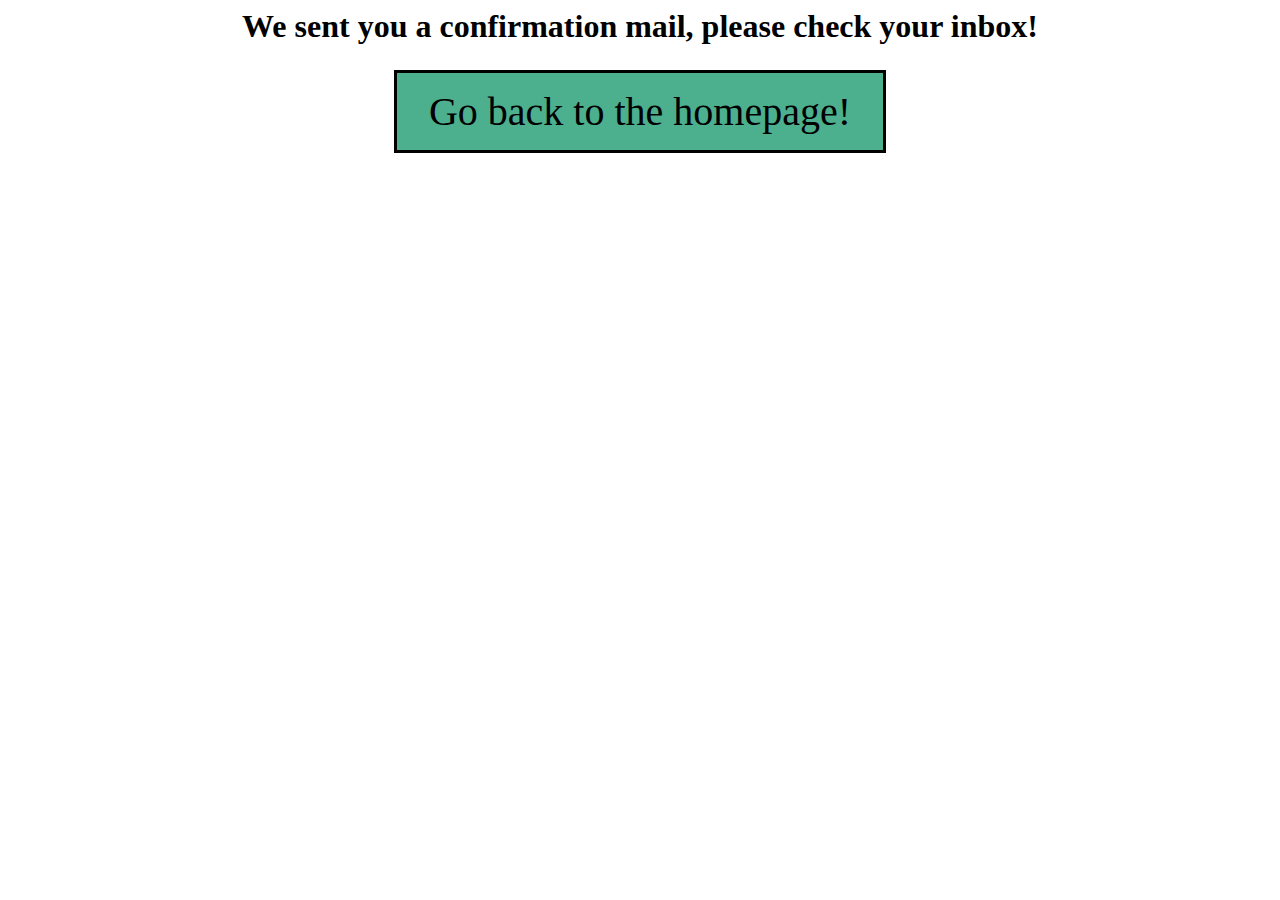
<file: static/emailnotify.html>
<html>

<head>
  <title>Static Website</title>
  <link rel="stylesheet" href="indexstyles.css">
</head>

<body>

  <h1> We sent you a confirmation mail, please check your inbox! </h1>
  <div class="flex-container">
    <a href="/" class="button">Go back to the homepage!</a>
 </div>
</body>

</html>
</file>
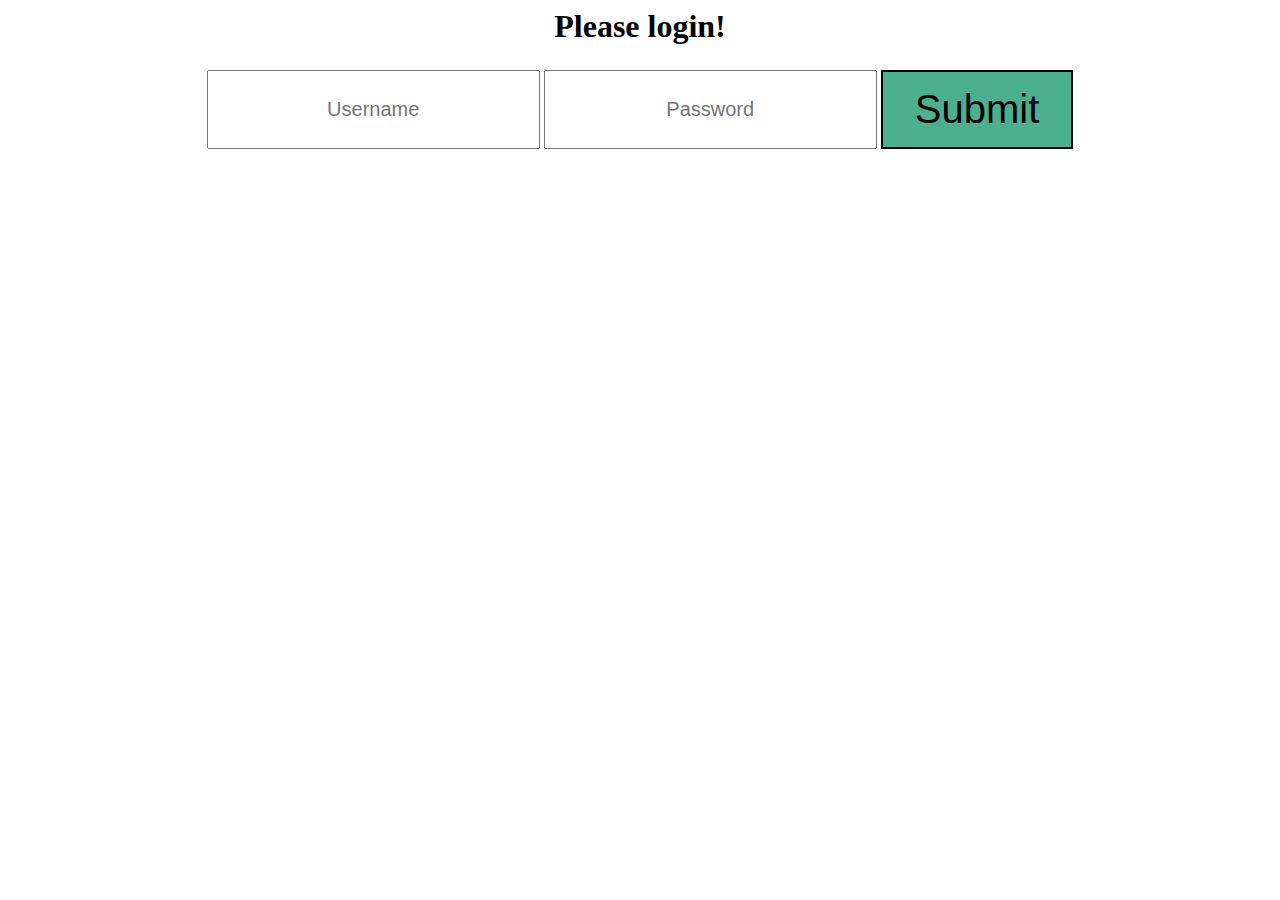
<file: static/login.html>
<html>
  <head>
    <title>Static Website</title>
    <link rel="stylesheet" href="indexstyles.css">
  </head>
  <body>
    
    <h1>Please login! </h1>
    <form action="/login" method="post">
    <div class="flex-container-thin ">
      <input  type="text" placeholder="Username" name="name" required>
      <input  type="password" placeholder="Password" name="pwd" required>
     <input type="submit" class="button" value="Submit">
     </div>
    </form>
  </body>
</html>
</file>
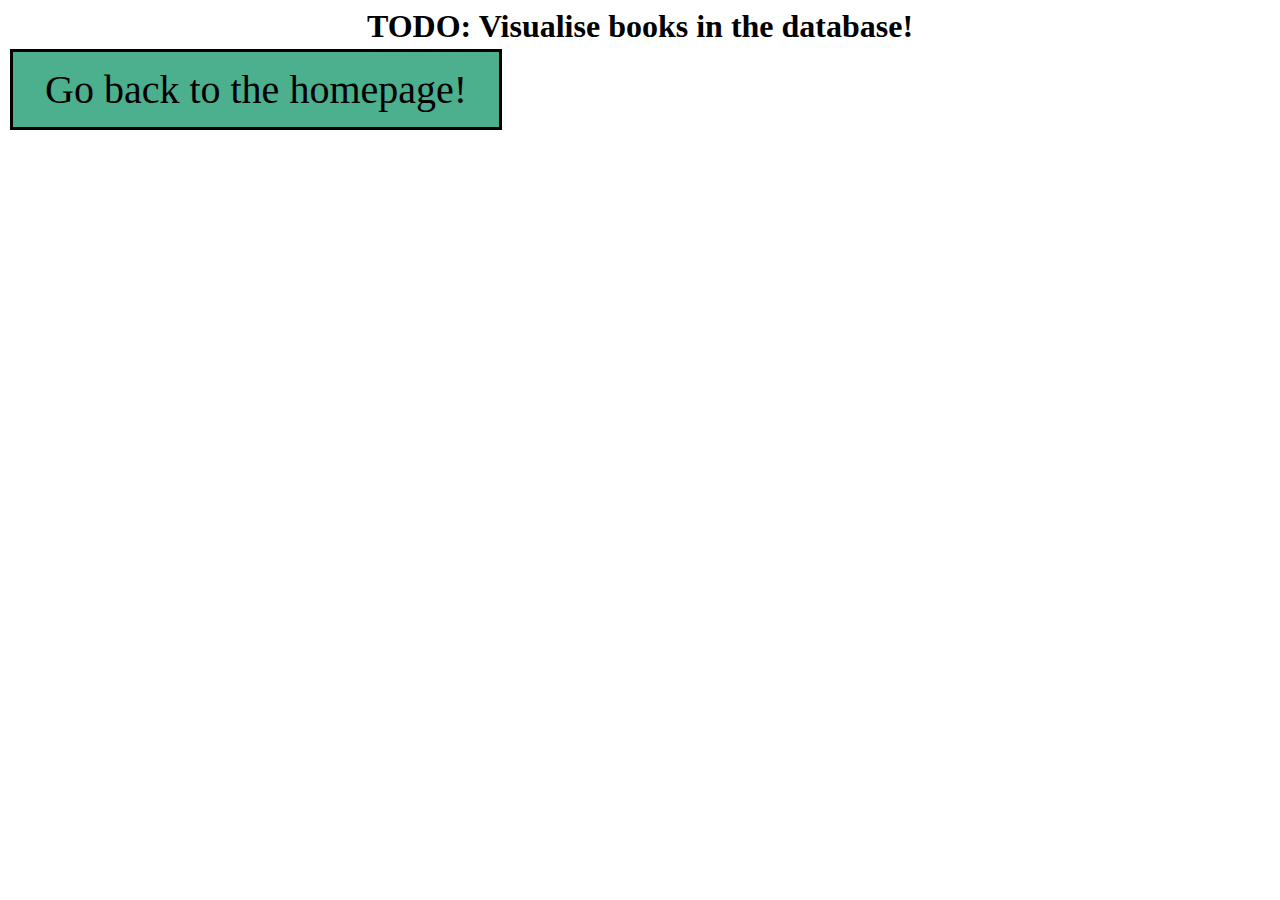
<file: static/showbooks.html>
<html>

<head>
  <title>Static Website</title>
  <link rel="stylesheet" href="indexstyles.css">
</head>

<body>

  <h1> TODO: Visualise books in the database! </h1>
 
    <a href="/" class="button">Go back to the homepage!</a>


</body>

</html>
</file>
<file: static/indexstyles.css>
button {
    background-color: #4caf8e;
    font-size: 20px;
    text-align: center;
    margin: 4px 2px;
    padding: 15px 32px;
    border-style:solid ;
  }

  .flex-container {
    /*create a flex layout context */
    display: flex;
    flex-flow: row wrap;
    /*define how is distributed the remaining space */
    justify-content:space-evenly ;
    padding: 0;
    margin: 0;
    list-style: none;
  }
  .flex-wrap {
    /*create a flex layout context */
    display: flex;
    flex-flow:wrap;
    /*define how is distributed the remaining space */
    justify-content: center ;

  }
  .flex-container-thin {
    /*create a flex layout context */
    display: flex;
    flex-flow: row wrap;
    /*define how is distributed the remaining space */
    justify-content: center ;
    padding: 0;
    margin: 0;
    list-style: none;
  }
  h1{
  text-align:center;
  }
  input{
    font-size: 20px;
    text-align: center;
    margin: 4px 2px;
    padding: 15px 32px;
  }
  .button {
    background-color: #4caf8e;
    font-size: 40px;
    text-align: center;
    margin: 4px 2px;
    padding: 15px 32px;
    border-style:solid ;
  }
  a{
    text-decoration: none;
    border-style:solid ;
    
  }
  a {
    color: black;
  }
  a:visited {
    color: black;
  }
  a:hover, a:active, a:focus {
    color:black;
  }

  .fileuploadbutton{
    background-color: #dbcd02;
    font-size: 20px;
    text-align: center;
    margin: 4px 2px;
    padding: 15px 32px;
    border-style:solid ;
  }

  .box{
    font-size: 28px;
    border-style:solid;
    background-color: #af874c;
    text-align: center;
    padding: 8px;
    margin-bottom: 10px;
  }
</file>
